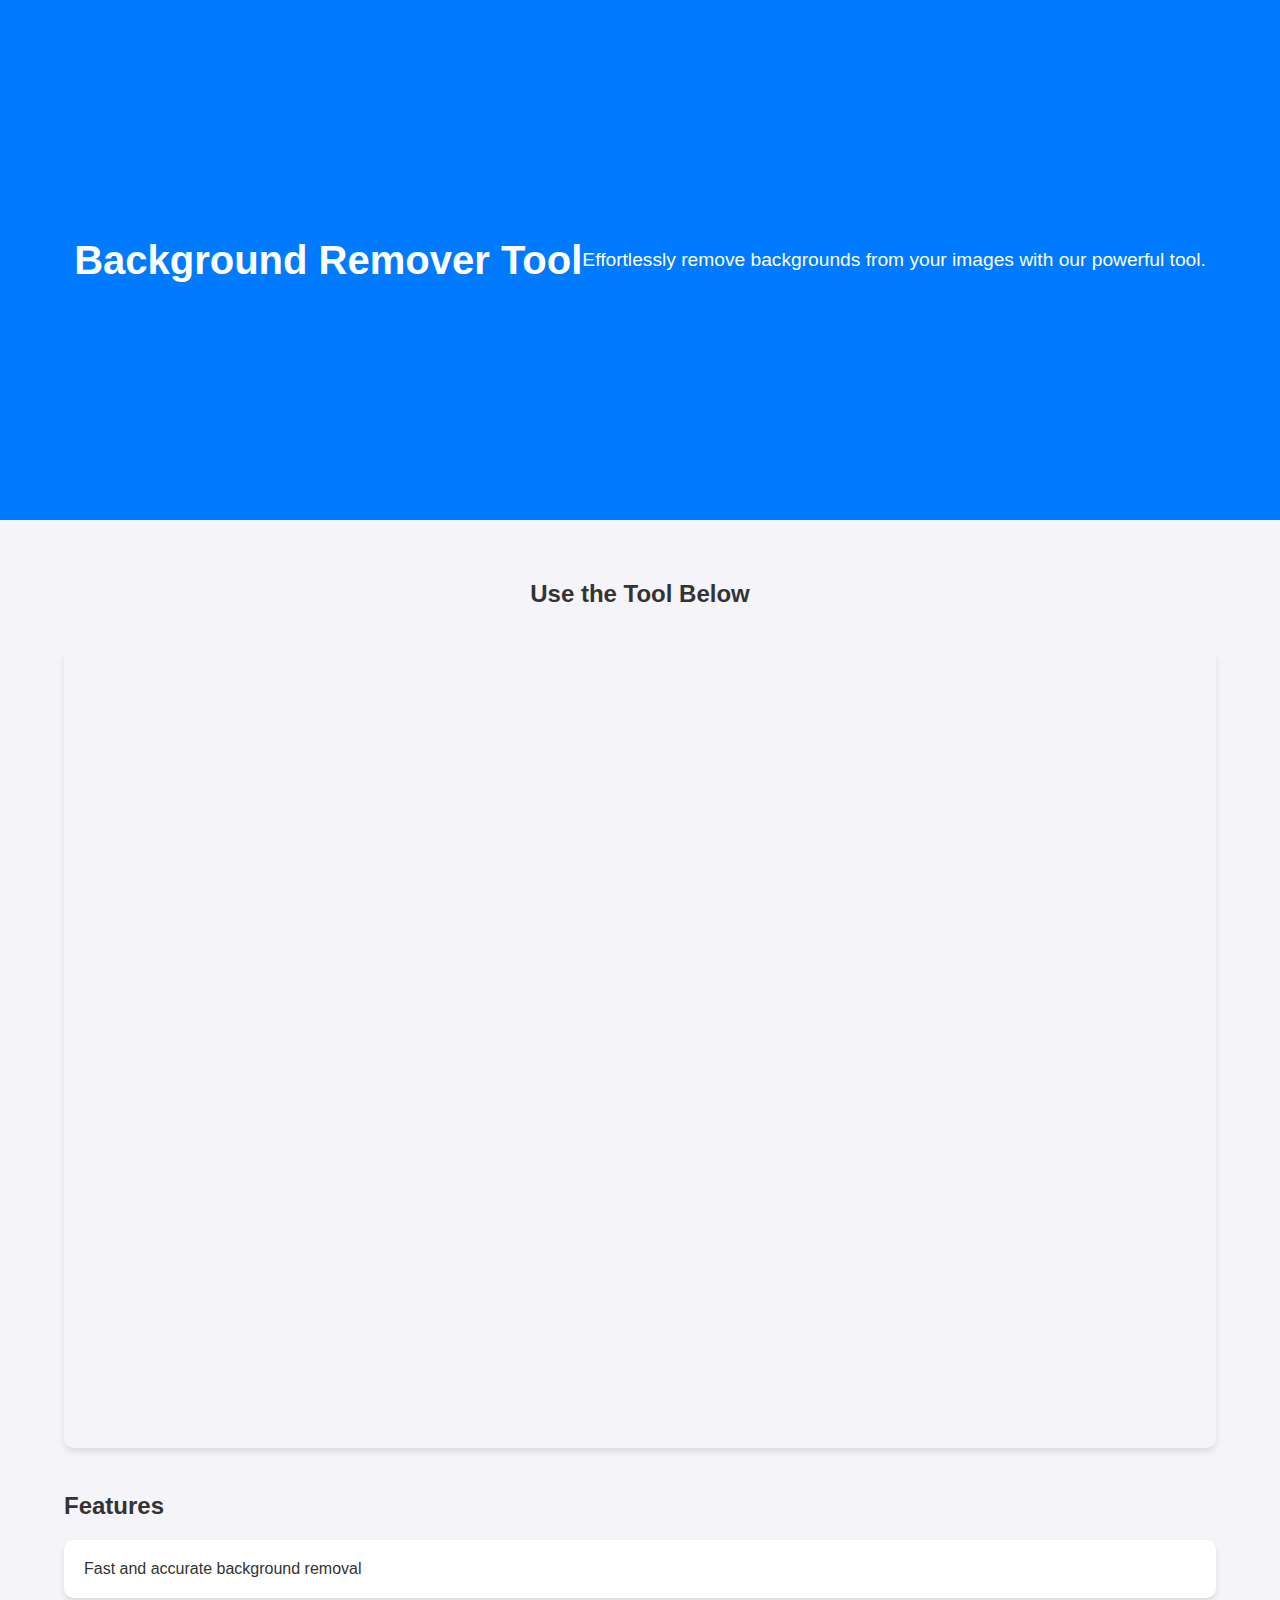
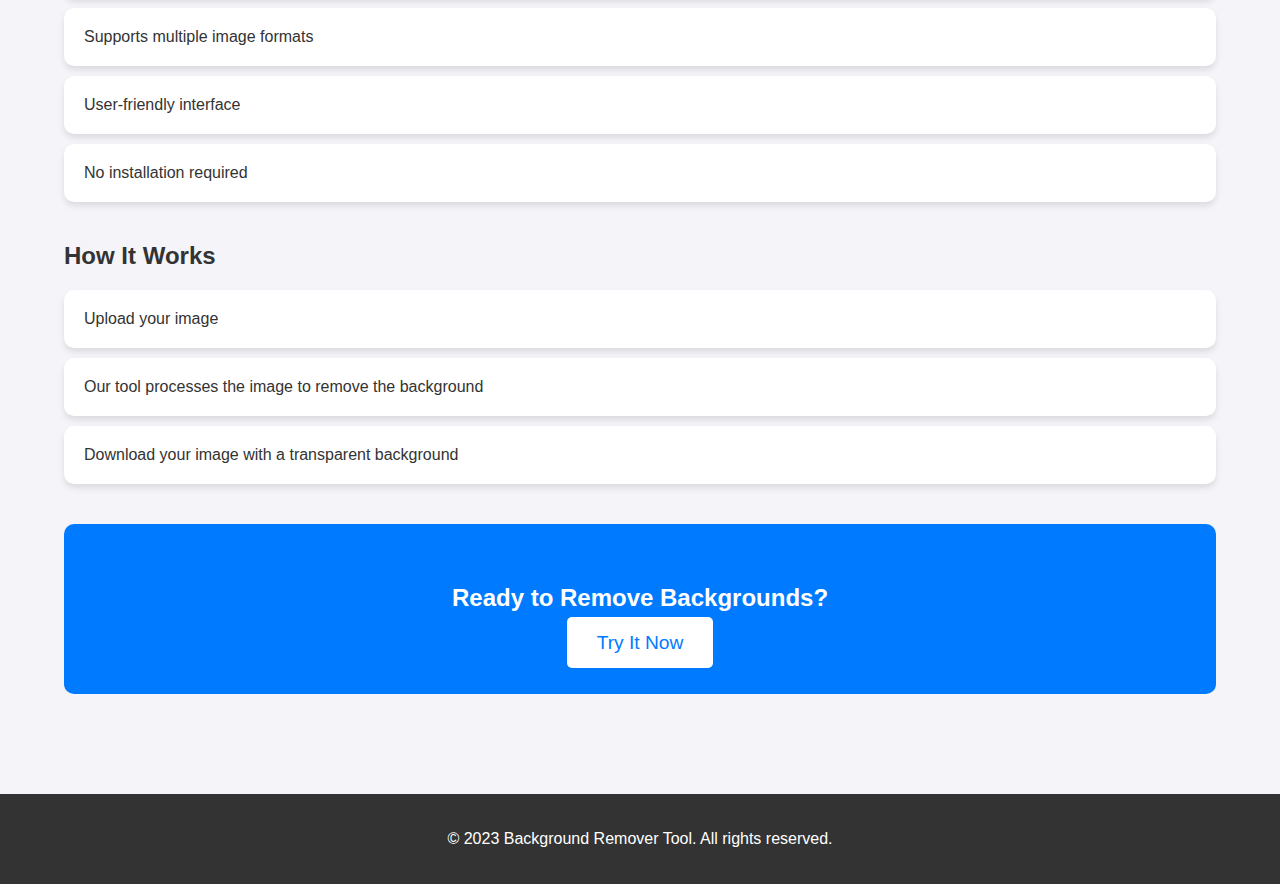
<file: index.html>
<!DOCTYPE html>
<html lang="en">
<head>
    <meta charset="UTF-8">
    <meta name="viewport" content="width=device-width, initial-scale=1.0">
    <title>Background Remover Tool</title>
    <style>
        /* General Styles */
        body {
            font-family: 'Arial', sans-serif;
            margin: 0;
            padding: 0;
            background-color: #f4f4f9;
            color: #333;
        }
        header {
            background-color: #007BFF;
            color: white;
            padding: 60px 0;
            text-align: center;
            position: relative;
            overflow: hidden;
            height: 400px; /* Adjust height as needed */
            display: flex;
            align-items: center;
            justify-content: center;
        }
        header h1 {
            margin: 0;
            font-size: 2.5em;
            position: relative;
            z-index: 2;
        }
        header p {
            font-size: 1.2em;
            position: relative;
            z-index: 2;
        }
        .hero-video {
            position: absolute;
            top: 0;
            left: 0;
            width: 100%;
            height: 100%;
            object-fit: cover;
            z-index: 1;
            opacity: 0.7;
        }
        .container {
            width: 90%;
            max-width: 1200px;
            margin: 0 auto;
            padding: 20px;
        }
        .features, .how-it-works, .cta {
            margin: 40px 0;
        }
        .features ul, .how-it-works ol {
            list-style-type: none;
            padding: 0;
        }
        .features li, .how-it-works li {
            background: white;
            margin: 10px 0;
            padding: 20px;
            border-radius: 10px;
            box-shadow: 0 4px 6px rgba(0,0,0,0.1);
            transition: transform 0.3s ease;
        }
        .features li:hover, .how-it-works li:hover {
            transform: translateY(-5px);
        }
        .cta {
            text-align: center;
            padding: 40px 20px;
            background-color: #007BFF;
            color: white;
            border-radius: 10px;
        }
        .cta a {
            background-color: white;
            color: #007BFF;
            padding: 15px 30px;
            text-decoration: none;
            border-radius: 5px;
            font-size: 1.2em;
            transition: background-color 0.3s ease, color 0.3s ease;
        }
        .cta a:hover {
            background-color: #0056b3;
            color: white;
        }
        footer {
            background-color: #333;
            color: white;
            text-align: center;
            padding: 20px 0;
            margin-top: 40px;
        }
        .image-upload {
            text-align: center;
            margin: 40px 0;
        }
        .image-upload input[type="file"] {
            display: none;
        }
        .image-upload label {
            background-color: #007BFF;
            color: white;
            padding: 15px 30px;
            border-radius: 5px;
            cursor: pointer;
            font-size: 1.2em;
            transition: background-color 0.3s ease;
            display: inline-block;
            text-decoration: none;
        }
        .image-upload label:hover {
            background-color: #0056b3;
        }
        .image-preview {
            margin-top: 20px;
            display: flex;
            justify-content: space-around;
            flex-wrap: wrap;
        }
        .image-preview img {
            max-width: 45%;
            border-radius: 10px;
            box-shadow: 0 4px 6px rgba(0,0,0,0.1);
            margin: 10px 0;
        }
        iframe {
            width: 100%;
            height: 800px; /* Adjust height as needed */
            border: none;
            border-radius: 10px;
            box-shadow: 0 4px 6px rgba(0,0,0,0.1);
            margin-top: 20px;
        }

        /* Mobile Styles */
        @media (max-width: 768px) {
            header {
                height: 300px; /* Reduce header height for mobile */
                padding: 30px 0;
            }
            header h1 {
                font-size: 2em; /* Smaller font size for mobile */
            }
            header p {
                font-size: 1em; /* Smaller font size for mobile */
            }
            .container {
                padding: 10px; /* Reduce padding for mobile */
            }
            .features li, .how-it-works li {
                padding: 15px; /* Reduce padding for mobile */
            }
            .image-preview img {
                max-width: 100%; /* Stack images vertically on mobile */
                margin: 10px 0;
            }
            iframe {
                height: 1100px; /* Reduce iframe height for mobile */
            }
            .cta a {
                padding: 10px 20px; /* Smaller button for mobile */
                font-size: 1em;
            }
        }
    </style>
</head>
<body>
    <header>
        <video autoplay muted loop class="hero-video">
            <source src="https://cdn.pixabay.com/video/2021/07/12/81094-574743672_tiny.mp4" type="video/mp4">
            Your browser does not support the video tag.
        </video>
        <h1>Background Remover Tool</h1>
        <p>Effortlessly remove backgrounds from your images with our powerful tool.</p>
    </header>

    <div class="container">
        <section class="image-upload">
            <h2>Use the Tool Below</h2>
            <iframe src="https://santhoshsharuk-bg-remover.hf.space/" title="Background Remover Tool"></iframe>
        </section>
        
        <section class="features">
            
            <h2>Features</h2>
            <ul>
                <li>Fast and accurate background removal</li>
                <li>Supports multiple image formats</li>
                <li>User-friendly interface</li>
                <li>No installation required</li>
            </ul>
        </section>

        <section class="how-it-works">
            <h2>How It Works</h2>
            <ol>
                <li>Upload your image</li>
                <li>Our tool processes the image to remove the background</li>
                <li>Download your image with a transparent background</li>
            </ol>
        </section>

        

        <section class="cta">
            <h2>Ready to Remove Backgrounds?</h2>
            <a href="#image-upload">Try It Now</a>
        </section>
    </div>

    <footer>
        <p>&copy; 2023 Background Remover Tool. All rights reserved.</p>
    </footer>
</body>
</html>
</file>
